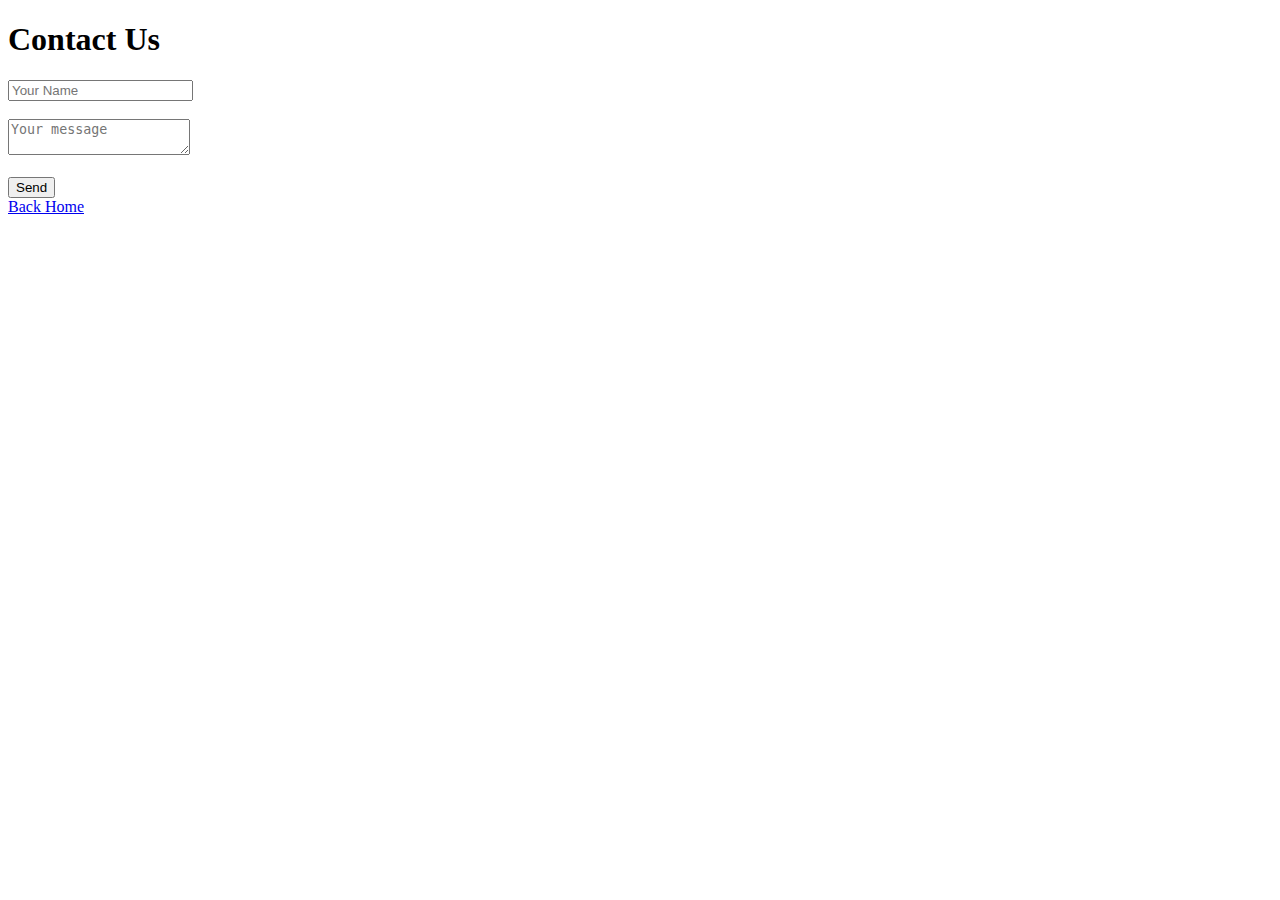
<file: templates/contact.html>
<!DOCTYPE html>
<html>
<head><title>Contact</title></head>
<body>
  <h1>Contact Us</h1>
  <form method="post">
    <input type="text" name="name" placeholder="Your Name" required><br><br>
    <textarea name="message" placeholder="Your message" required></textarea><br><br>
    <button type="submit">Send</button>
  </form>
  <a href="/">Back Home</a>
</body>
</html>
</file>
